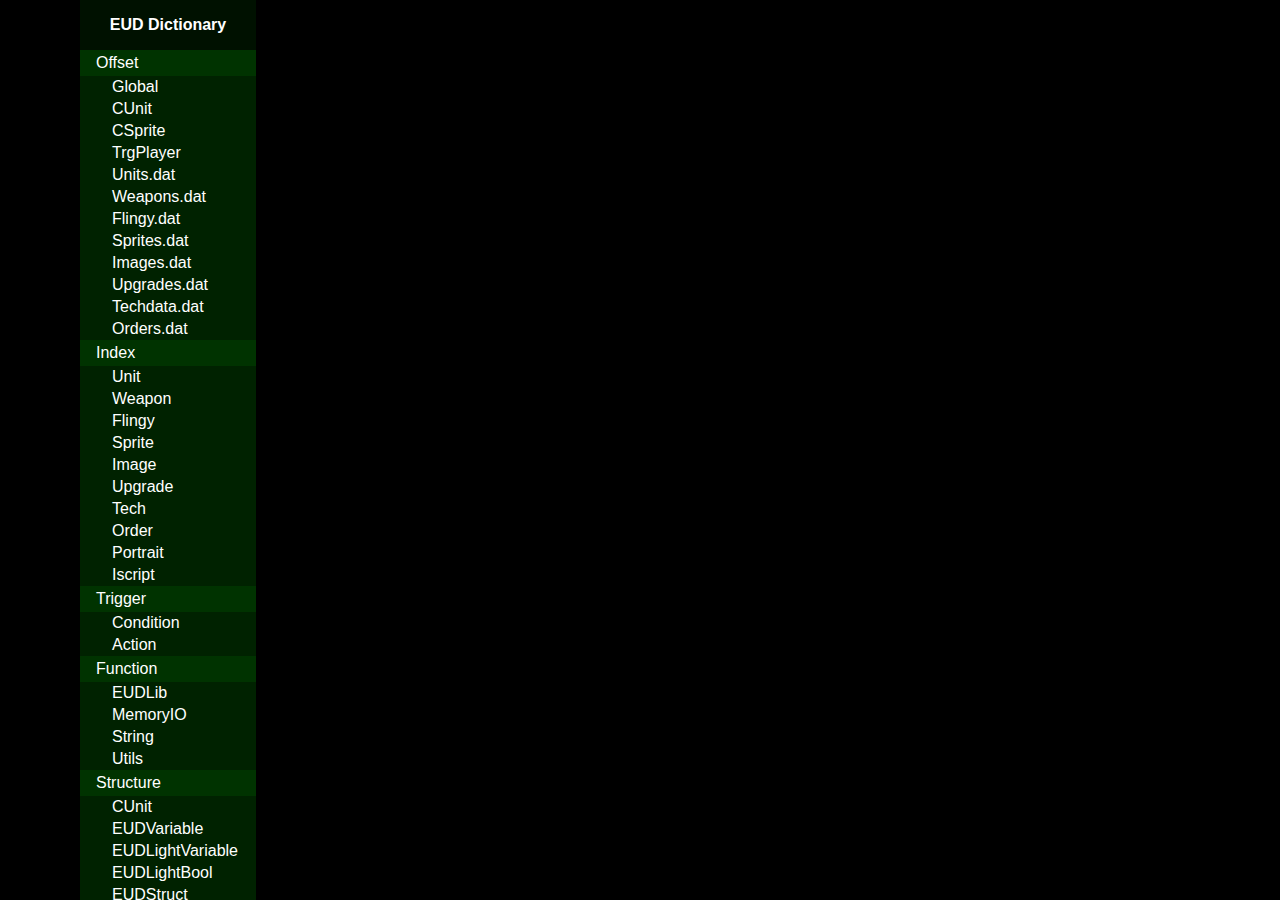
<file: index.html>
<!DOCTYPE html>
<html>
<head>
    <meta charset="utf-8" />
    <link href="main.css" rel="stylesheet"/>
    <link href="page.css" rel="stylesheet"/>
    <script src="ui.js"></script>
    <script src="pageui.js"></script>
    <script src="loader.js"></script>
</head>
<body onload="OnLoad()" onresize="OnResize()">
    <div id="actualbody">
        <div id="main">
            
        </div>
        <div id="nav">
            <p class="nav_title">
                EUD Dictionary
            </p>
            <div id="nav_p1">
                <div class="navbtn" onclick="OnNavBtn1Clicked('nav_p1')">
                    <div class="navbtn_p1">
                        Offset
                    </div>
                </div>
                <div name="Offset_Global" class="navbtn child" onclick="OpenPage('Offset_Global')">
                    <div class="navbtn_p2">
                        Global
                    </div>
                </div>
                <div name="Offset_CUnit" class="navbtn child" onclick="OpenPage('Offset_CUnit')">
                    <div  class="navbtn_p2">
                        CUnit
                    </div>
                </div>
                <div name="Offset_CSprite" class="navbtn child" onclick="OpenPage('Offset_CSprite')">
                    <div  class="navbtn_p2">
                        CSprite
                    </div>
                </div>
                <div name="Offset_TrgPlayer" class="navbtn child" onclick="OpenPage('Offset_TrgPlayer')">
                    <div  class="navbtn_p2">
                        TrgPlayer
                    </div>
                </div>
                <div name="Offset_TrgUnit" class="navbtn child" onclick="OpenPage('Offset_TrgUnit')">
                    <div  class="navbtn_p2">
                        Units.dat
                    </div>
                </div>
                <div name="Offset_Weapon" class="navbtn child" onclick="OpenPage('Offset_Weapon')">
                    <div  class="navbtn_p2">
                        Weapons.dat
                    </div>
                </div>
                <div name="Offset_Flingy" class="navbtn child" onclick="OpenPage('Offset_Flingy')">
                    <div  class="navbtn_p2">
                        Flingy.dat
                    </div>
                </div>
                <div name="Offset_Sprite" class="navbtn child" onclick="OpenPage('Offset_Sprite')">
                    <div  class="navbtn_p2">
                        Sprites.dat
                    </div>
                </div>
                <div name="Offset_Image" class="navbtn child" onclick="OpenPage('Offset_Image')">
                    <div  class="navbtn_p2">
                        Images.dat
                    </div>
                </div>
                <div name="Offset_Upgrade" class="navbtn child" onclick="OpenPage('Offset_Upgrade')">
                    <div  class="navbtn_p2">
                        Upgrades.dat
                    </div>
                </div>
                <div name="Offset_Tech" class="navbtn child" onclick="OpenPage('Offset_Tech')">
                    <div  class="navbtn_p2">
                        Techdata.dat
                    </div>
                </div>
                <div name="Offset_UnitOrder" class="navbtn child" onclick="OpenPage('Offset_UnitOrder')">
                    <div  class="navbtn_p2">
                        Orders.dat
                    </div>
                </div>
            </div>
            <div id="nav_p4">
                <div class="navbtn" onclick="OnNavBtn1Clicked('nav_p4')">
                    <div class="navbtn_p1">
                       Index
                    </div>
                </div>
                <div class="navbtn child" onclick="OpenPage('Const_Unit')">
                    <div class="navbtn_p2">
                        Unit
                    </div>
                </div>
                <div class="navbtn child" onclick="OpenPage('Const_Weapon')">
                    <div class="navbtn_p2">
                        Weapon
                    </div>
                </div>
                <div class="navbtn child" onclick="OpenPage('Const_Flingy')">
                    <div class="navbtn_p2">
                        Flingy
                    </div>
                </div>
                <div class="navbtn child" onclick="OpenPage('Const_Sprite')">
                    <div class="navbtn_p2">
                        Sprite
                    </div>
                </div>
                <div class="navbtn child" onclick="OpenPage('Const_Image')">
                    <div class="navbtn_p2">
                        Image
                    </div>
                </div>
                <div class="navbtn child" onclick="OpenPage('Const_Upgrade')">
                    <div class="navbtn_p2">
                        Upgrade
                    </div>
                </div>
                <div class="navbtn child" onclick="OpenPage('Const_Tech')">
                    <div class="navbtn_p2">
                        Tech
                    </div>
                </div>
                <div class="navbtn child" onclick="OpenPage('Const_Order')">
                    <div class="navbtn_p2">
                        Order
                    </div>
                </div>
                <div class="navbtn child" onclick="OpenPage('Const_Portrait')">
                    <div class="navbtn_p2">
                        Portrait
                    </div>
                </div>
                <div class="navbtn child" onclick="OpenPage('Const_Iscript')">
                    <div class="navbtn_p2">
                        Iscript
                    </div>
                </div>
            </div>
            <div id="nav_p2">
                <div class="navbtn" onclick="OnNavBtn1Clicked('nav_p2')">
                    <div class="navbtn_p1">
                        Trigger
                    </div>
                </div>
                <div class="navbtn child">
                    <div name="Trigger_Condition"  class="navbtn_p2" onclick="OpenPage('Trigger_Condition')">
                        Condition
                    </div>
                </div>
                <div class="navbtn child">
                    <div name="Trigger_Action"  class="navbtn_p2" onclick="OpenPage('Trigger_Action')">
                        Action
                    </div>
                </div>
            </div>
            <div id="nav_p3">
                <div class="navbtn" onclick="OnNavBtn1Clicked('nav_p3')">
                    <div class="navbtn_p1">
                        Function
                    </div>
                </div>
                <div class="navbtn child">
                    <div name="Function_EUDLib"  class="navbtn_p2" onclick="OpenPage('Function_EUDLib')">
                        EUDLib
                    </div>
                </div>
                <div class="navbtn child">
                    <div name="Function_MemIO"  class="navbtn_p2" onclick="OpenPage('Function_MemIO')">
                        MemoryIO
                    </div>
                </div>
                <div class="navbtn child">
                    <div name="Function_String"  class="navbtn_p2" onclick="OpenPage('Function_String')">
                        String
                    </div>
                </div>
                <div class="navbtn child">
                    <div name="Function_Utils"  class="navbtn_p2" onclick="OpenPage('Function_Utils')">
                        Utils
                    </div>
                </div>
            </div>
            <div id="nav_p5">
                <div class="navbtn" onclick="OnNavBtn1Clicked('nav_p5')">
                    <div class="navbtn_p1">
                        Structure
                    </div>
                </div>
                <div class="navbtn child">
                    <div name="Structure_CUnit"  class="navbtn_p2" onclick="OpenPage('Structure_CUnit')">
                        CUnit
                    </div>
                </div>
                <div class="navbtn child">
                    <div name="Structure_EUDVariable"  class="navbtn_p2" onclick="OpenPage('Structure_EUDVariable')">
                        EUDVariable
                    </div>
                </div>
                <div class="navbtn child">
                    <div name="Structure_EUDLightVariable"  class="navbtn_p2" onclick="OpenPage('Structure_EUDLightVariable')">
                        EUDLightVariable
                    </div>
                </div>
                <div class="navbtn child">
                    <div name="Structure_EUDLightBool"  class="navbtn_p2" onclick="OpenPage('Structure_EUDLightBool')">
                        EUDLightBool
                    </div>
                </div>
                <div class="navbtn child">
                    <div name="Structure_EUDStruct"  class="navbtn_p2" onclick="OpenPage('Structure_EUDStruct')">
                        EUDStruct
                    </div>
                </div>
                <div class="navbtn child">
                    <div name="Structure_EUDArray"  class="navbtn_p2" onclick="OpenPage('Structure_EUDArray')">
                        EUDArray
                    </div>
                </div>
                <div class="navbtn child">
                    <div name="Structure_EUDVArray"  class="navbtn_p2" onclick="OpenPage('Structure_EUDVArray')">
                        EUDVArray
                    </div>
                </div>
                <div class="navbtn child">
                    <div name="Structure_EUDDeque"  class="navbtn_p2" onclick="OpenPage('Structure_EUDDeque')">
                        EUDDeque
                    </div>
                </div>
                <div class="navbtn child">
                    <div name="Structure_EUDQueue"  class="navbtn_p2" onclick="OpenPage('Structure_EUDQueue')">
                        EUDQueue
                    </div>
                </div>
                <div class="navbtn child">
                    <div name="Structure_EUDStack"  class="navbtn_p2" onclick="OpenPage('Structure_EUDStack')">
                        EUDStack
                    </div>
                </div>
                <div class="navbtn child">
                    <div name="Structure_PVariable"  class="navbtn_p2" onclick="OpenPage('Structure_PVariable')">
                        PVariable
                    </div>
                </div>
                <div class="navbtn child">
                    <div name="Structure_UnitGroup"  class="navbtn_p2" onclick="OpenPage('Structure_UnitGroup')">
                        UnitGroup
                    </div>
                </div>
                <div class="navbtn child">
                    <div name="Structure_EUDByteStream"  class="navbtn_p2" onclick="OpenPage('Structure_EUDByteStream')">
                        EUDByteStream
                    </div>
                </div>
                <div class="navbtn child">
                    <div name="Structure_EUDVArrayReader"  class="navbtn_p2" onclick="OpenPage('Structure_EUDVArrayReader')">
                        EUDVArrayReader
                    </div>
                </div>
                <div class="navbtn child">
                    <div name="Structure_StringBuffer"  class="navbtn_p2" onclick="OpenPage('Structure_StringBuffer')">
                        StringBuffer
                    </div>
                </div>
            </div>
            <div style="height:4em">

            </div>
        </div>
    </div>
</body>
</html>
</file>
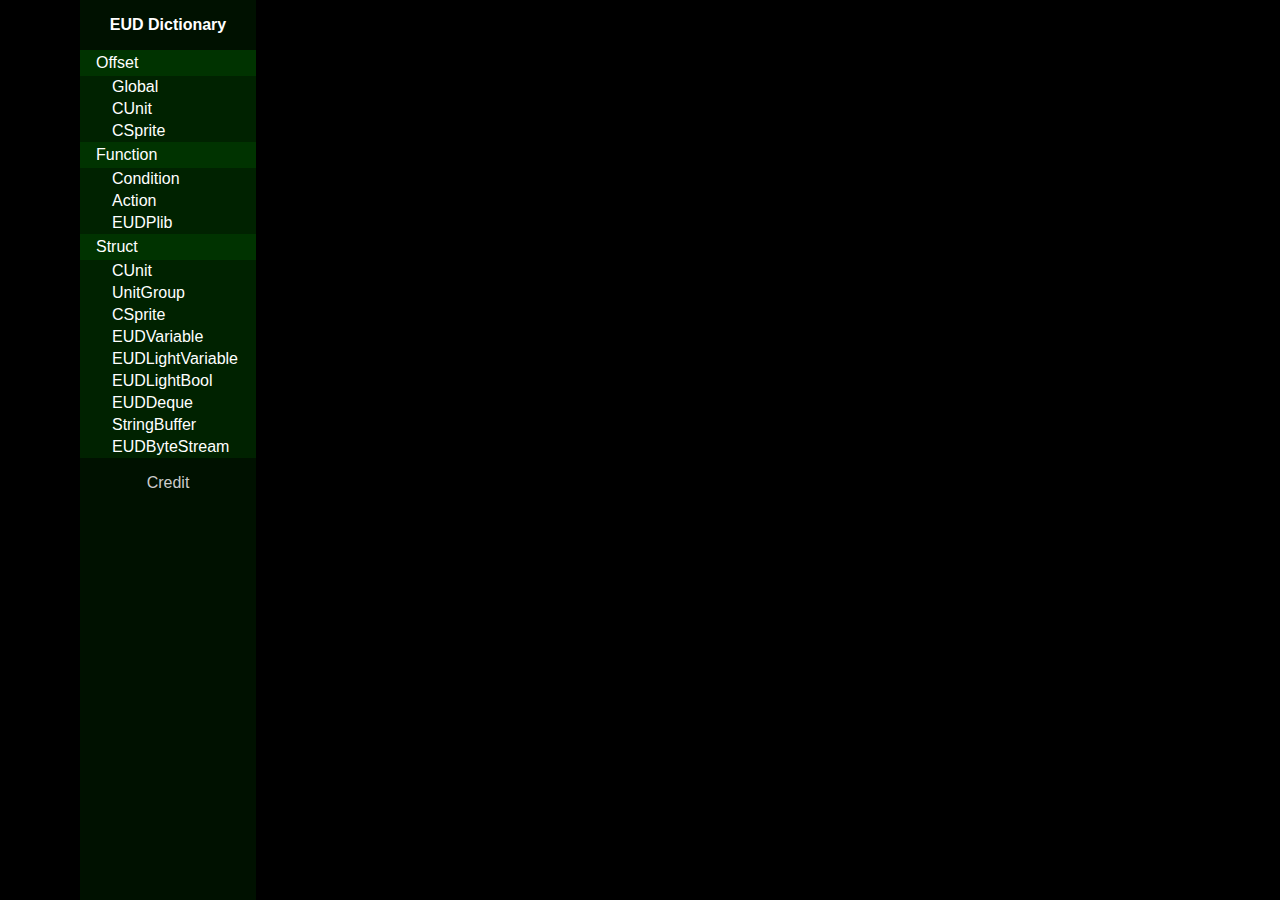
<file: main.html>
<!DOCTYPE html>
<html>
<head>
    <meta charset="utf-8" />
    <link href="main.css" rel="stylesheet"/>
    <link href="page.css" rel="stylesheet"/>
    <script src="ui.js"></script>
    <script src="pageui.js"></script>
    <script src="loader.js"></script>
</head>
<body onload="OnLoad()" onresize="OnResize()">
    <div id="actualbody">
        <div id="main">
            
            <div id="credit" class="page" style="padding-left : 3em" active="false">
                <p class="title">
                    EUD Dictionary
                </p>
                <p>
                    Contact : boratw@naver.com<br>
                    You can also report errors using the Issue Tracker.
                </p>
                <p>
                    Most of the content was taken from or referenced the following: <br>
                    <ul>
                        <li>EUD DB by FaRTy1billion (Link is Down) </li>
                        <ul>
                            <li>I took a backup copy from <a href="https://github.com/armoha/eud-book">https://github.com/armoha/eud-book</a> </li>
                        </ul>
                        <li>EUDPlib <a href="https://github.com/armoha/eudplib">https://github.com/armoha/eudplib</a></li>
                    </ul>
                </p>
            </div>
        </div>
        <div id="nav">
            <p class="nav_title">
                EUD Dictionary
            </p>
            <div id="nav_p1">
                <div class="navbtn" onclick="OnNavBtn1Clicked('nav_p1')">
                    <div class="navbtn_p1">
                        Offset
                    </div>
                </div>
                <div name="Offset_Global" class="navbtn child" onclick="OpenPage('Offset_Global')">
                    <div class="navbtn_p2">
                        Global
                    </div>
                </div>
                <div name="Offset_CUnit" class="navbtn child" onclick="OpenPage('Offset_CUnit')">
                    <div  class="navbtn_p2">
                        CUnit
                    </div>
                </div>
                <div name="Offset_CSprite" class="navbtn child" onclick="OpenPage('Offset_CSprite')">
                    <div  class="navbtn_p2">
                        CSprite
                    </div>
                </div>
            </div>
            <div id="nav_p2">
                <div class="navbtn" onclick="OnNavBtn1Clicked('nav_p2')">
                    <div class="navbtn_p1">
                        Function
                    </div>
                </div>
                <div class="navbtn child">
                    <div class="navbtn_p2">
                        Condition
                    </div>
                </div>
                <div class="navbtn child">
                    <div class="navbtn_p2">
                        Action
                    </div>
                </div>
                <div class="navbtn child">
                    <div class="navbtn_p2">
                        EUDPlib
                    </div>
                </div>
            </div>
            <div id="nav_p3">
                <div class="navbtn" onclick="OnNavBtn1Clicked('nav_p3')">
                    <div class="navbtn_p1">
                       Struct
                    </div>
                </div>
                <div class="navbtn child">
                    <div class="navbtn_p2">
                        CUnit
                    </div>
                </div>
                <div class="navbtn child">
                    <div class="navbtn_p2">
                        UnitGroup
                    </div>
                </div>
                <div class="navbtn child">
                    <div class="navbtn_p2">
                        CSprite
                    </div>
                </div>
                <div class="navbtn child">
                    <div class="navbtn_p2">
                        EUDVariable
                    </div>
                </div>
                <div class="navbtn child">
                    <div class="navbtn_p2">
                        EUDLightVariable
                    </div>
                </div>
                <div class="navbtn child">
                    <div class="navbtn_p2">
                        EUDLightBool
                    </div>
                </div>
                <div class="navbtn child">
                    <div class="navbtn_p2">
                        EUDDeque 
                    </div>
                </div>
                <div class="navbtn child">
                    <div class="navbtn_p2">
                        StringBuffer 
                    </div>
                </div>
                <div class="navbtn child">
                    <div class="navbtn_p2">
                        EUDByteStream 
                    </div>
                </div>
            </div>
            <p id="credit" onclick="OpenPage('Credit')">
                Credit
            </p>
        </div>
    </div>
</body>
</html>
</file>
<file: main.css>
html
{
    width : 100%;
    height : 100%;
    margin: 0px;
    padding : 0px;
    color:white;
    font-family: sans-serif;
}
body
{
    background-color: black;
    width:100%;
    height:100%;
    margin: 0px;
    padding : 0px;
}
div
{
    user-select: none;
}
div#actualbody
{
    width:100%;
    height:100%;
    margin:0;
    padding:0;
    position: absolute;
    left: 50%;
    transform: translate(-50%, 0);

}
div#nav
{
    background-color: #010;
    width:11em;
    height:100%;
    left:0px;
    top:0px;
    position:absolute;
    overflow-y: auto;
}
p.nav_title
{
    width:100%;
    font-weight: bold;
    text-align: center;
}
div#main
{
    width:100%;
    height:100%;
    position:absolute;
    box-sizing:border-box;
    padding-left: 11em;
    overflow:hidden;
}
div.navbtn
{
    background-color: #030;
}
div.navbtn.child
{
    background-color: #020;
}
div.navbtn.child[active="true"]
{
    background-color: #6A6;
    color:black;
}
div.navbtn:hover
{
    background-color: #373;
}
div.navbtn[active="true"]:hover
{
    background-color: #8C8;
}
div.navbtn_p1
{
    margin: 0 0 0 1em;
    padding-top: 0.25em;
    padding-bottom: 0.25em;
}
div.navbtn_p2
{
    margin: 0 0 0 2em;
    padding-top: 0.125em;
    padding-bottom: 0.125em;
}
p#credit
{
    color:#ccc;
    text-align: center;
    margin:1em;
}
p#credit:hover
{
    color: #080;
    text-decoration: underline;
}
iframe
{
    width:100%;
    height:100%;
    border: 0;
    margin:0;
    padding: 0;
    box-sizing:border-box;

}
select
{
    width:8em;
    margin-left: 2em;
    margin-right: 2em;
    margin-bottom: 1em;

}
</file>
<file: page.css>
div.page
{
    margin: 0px;
    padding : 0px;
    background-color: #111;
    width:100%;
    height:100%;
    display: flex;
    flex-direction: column;
}
div.page[active="false"]
{
    display: none;
}
p.title
{
    font-size: x-large;
    font-weight: bold;
    margin-left:1em;
    margin-bottom: 0.25em;
    flex : 0;
}
div.inputbox
{
    width : 100%;
    box-sizing: border-box;
    padding-left:1em;
    padding-right: 1em;
    padding-bottom: 0.25em;
    flex : 0;
}
input
{
    color:white;
    font-size: 1.25em;
    background-color: #444;
    width : 100%;
    border-width: 0;
    border-radius: 0.2em;
    padding:0.2em 0.5em 0.2em 0.5em;
    box-sizing: border-box;
}
div.items
{
    box-sizing: border-box;
    padding-left:1em;
    padding-right: 1em;
    padding-bottom: 1em;
    height:auto;
    overflow-y: auto;
}
div.itembox
{
    box-sizing: border-box;
    border-radius: 0.2em;
    margin:0.2em 0em 0.2em 0em;
    padding:0.2em 0.6em 0.2em 0.6em;
    background-color: #0c1924;
    width : 100%;

}
div.itembox[unioncollapse=true]
{
    display: none;
}
div.itembox.uniongroup
{
    background-color: #0c2313;
}
div.itembox.unionof
{
    margin-left: 2em;
    width : calc(100% - 2em);
}
div.itembox[active="true"]
{
    background-color: #162d41;

}
div.itembox.uniongroup[active="true"]
{
    background-color: #0f361b;
}
div.descbox
{
    margin:0.5em 0 0 0;
    user-select: text;
    background-color: #0c1924;
    padding:0.2em;
    box-sizing: border-box;
    width : 100%;
}
div.summbox
{
    display:flex;
    flex-direction: row;
    flex-wrap: nowrap;
}
p.item
{
    margin:0;
    display:inline-block;
    vertical-align: top;
}
p.address
{
    color: #ccc;
    cursor:pointer;
    flex: 0.01 2.5em;
    margin-right: 1em;
}
p.address.large
{
    flex: 0.01 4.5em;
}
p.address:hover
{
    color: #f6ff53;
    text-decoration: underline;
}
p.address:active
{
    color: #4524b9;
    text-decoration: underline;
}
p.varname
{
    flex: 0.01 11em;
    margin-right: 1em;
    color: #fd4;
}
p.varname:hover
{
    color: rgb(213, 255, 124);
    text-decoration: underline;
}
p.varname:active
{
    color: #4524b9;
    text-decoration: underline;
}
p.datasize
{
    color: #8cf;
    flex: 0.01 3em;
}
p.datasize.large
{
    flex: 0.01 5em;
}
p.datatype
{
    flex: 0.01 11em;
    margin-right: 1em;
}
p.name
{
    flex: 10 13em;
    margin-right: 1em;
}
p.name.function
{
    color:rgb(163, 215, 255);
}
p.name.variable
{
    color:rgb(255, 238, 84);
}
p.name.function:hover
{
    color:rgb(210, 236, 255);
    text-decoration: underline;
}
p.name.variable:hover
{
    color:rgb(255, 245, 159);
    text-decoration: underline;
}
p.name.function:active
{
    color: #4524b9;
    text-decoration: underline;
}
p.name.variable:active
{
    color: #4524b9;
    text-decoration: underline;
}
p.name:first-child
{
    margin-left: 2em;
}
p.value
{
    flex: 8 15em;

}
p.param
{
    flex: 1000;
    font-size: 0.9em;
    color:silver;
}
p.return
{
    margin-right: 2em;
}
p.support
{
    flex: 0.01 8em;
}
span.iscript_desc
{
    margin-left: 5em;
    width:10em;
    display: inline-block;
}
::placeholder {
    color: #888;
    opacity: 1; /* Firefox */
}
</file>
